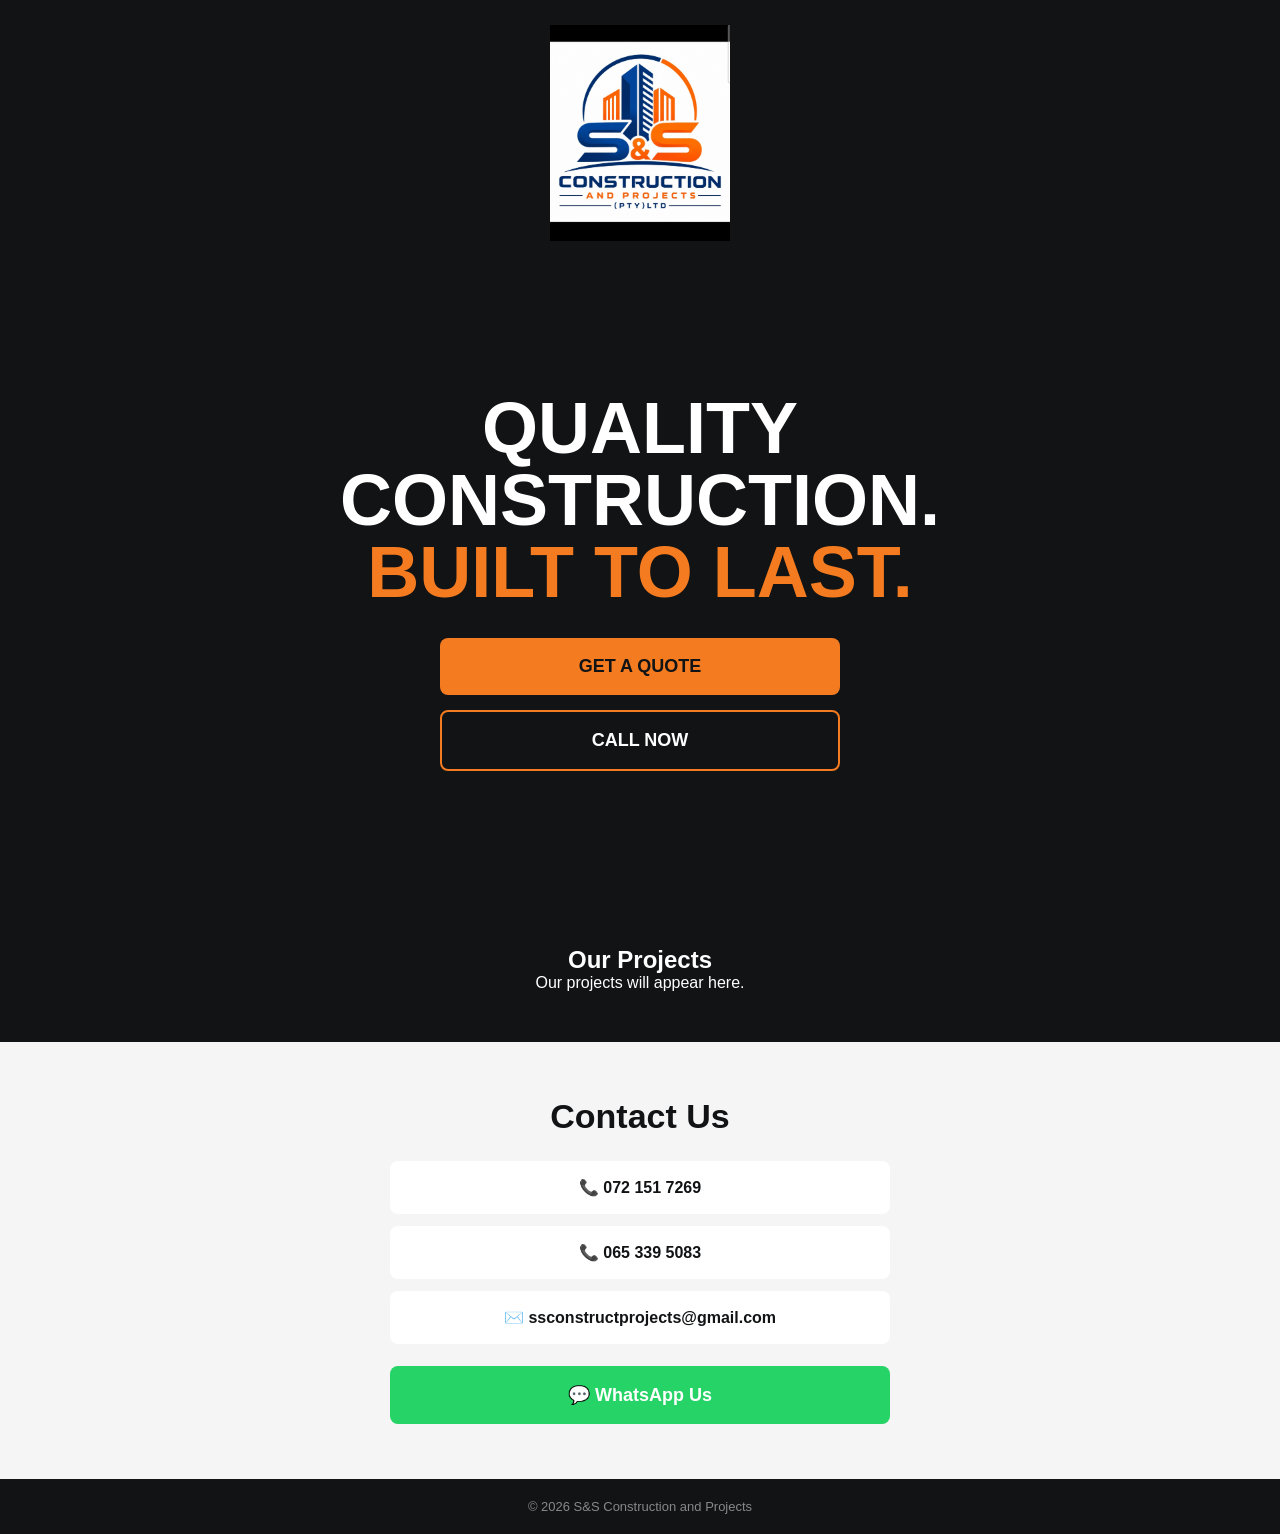
<file: index.html>
<!DOCTYPE html>
<html lang="en">
<head>
<meta charset="UTF-8">
<meta name="viewport" content="width=device-width, initial-scale=1.0">

<title>S&S Construction and Projects</title>

<style>
* {
    box-sizing: border-box;
    margin: 0;
    padding: 0;
}

body {
    font-family: Arial, Helvetica, sans-serif;
    background: #111315;
    color: white;
}

header {
    text-align: center;
    padding: 25px 20px;
}

.logo {
    display: inline-flex;
    align-items: center;
    justify-content: center;
    width: 90px;
    height: 90px;
    border: 4px solid #f47b20;
    border-radius: 50%;
    font-size: 25px;
    font-weight: 900;
}

.logo span {
    color: #f47b20;
}

.hero {
    min-height: 70vh;
    display: flex;
    align-items: center;
    justify-content: center;
    text-align: center;
    padding: 30px 20px;
}

.hero-content {
    width: 100%;
    max-width: 650px;
}

h1 {
    font-size: clamp(42px, 10vw, 72px);
    line-height: 1;
    font-weight: 900;
    text-transform: uppercase;
    margin-bottom: 30px;
}

h1 span {
    color: #f47b20;
}

.buttons {
    display: flex;
    flex-direction: column;
    gap: 15px;
    max-width: 400px;
    margin: auto;
}

.btn {
    display: block;
    padding: 18px;
    border-radius: 8px;
    font-size: 18px;
    font-weight: 900;
    text-decoration: none;
    text-transform: uppercase;
}

.quote {
    background: #f47b20;
    color: #111315;
}

.call {
    border: 2px solid #f47b20;
    color: white;
}

.contact {
    background: #f5f5f5;
    color: #111315;
    text-align: center;
    padding: 55px 20px;
}

.contact h2 {
    font-size: 34px;
    margin-bottom: 25px;
}

.contact-item {
    max-width: 500px;
    margin: 12px auto;
    padding: 17px;
    background: white;
    border-radius: 8px;
    font-weight: bold;
}

.contact-item a {
    color: #111315;
    text-decoration: none;
}

.whatsapp {
    display: block;
    max-width: 500px;
    margin: 22px auto 0;
    padding: 18px;
    background: #25D366;
    color: white;
    border-radius: 8px;
    font-size: 18px;
    font-weight: 900;
    text-decoration: none;
}

footer {
    text-align: center;
    padding: 20px;
    background: #111315;
    color: #888;
    font-size: 13px;
}

@media (max-width: 500px) {
    .hero {
        min-height: 65vh;
    }

    h1 {
        font-size: 43px;
    }
}
</style>
</head>

<body>

<header>
    <img class="logo" src="logo.jpg" alt="S&S Construction and Projects" style="width:180px;height:auto;border:0;border-radius:0;display:block;margin:0 auto;">
</header>

<section class="hero">
    <div class="hero-content">

        <h1>
            Quality Construction.<br>
            <span>Built To Last.</span>
        </h1>

        <div class="buttons">

            <a class="btn quote"
               href="https://wa.me/27721517269?text=Hello%20S%26S%20Construction%2C%20I%20would%20like%20a%20quote.">
                Get a Quote
            </a>

            <a class="btn call"
               href="tel:+27721517269">
                Call Now
            </a>

        </div>

    </div>
</section>

<section id="projects" style="padding:50px 20px; text-align:center;">
    <h2>Our Projects</h2>
    <div id="project-list">
        <p>Our projects will appear here.</p>
    </div>
</section>
    <section class="contact">

    <h2>Contact Us</h2>

    <div class="contact-item">
        📞 <a href="tel:+27721517269">072 151 7269</a>
    </div>

    <div class="contact-item">
        📞 <a href="tel:+27653395083">065 339 5083</a>
    </div>

    <div class="contact-item">
        ✉️ <a href="mailto:ssconstructprojects@gmail.com">
            ssconstructprojects@gmail.com
        </a>
    </div>

    <a class="whatsapp"
       href="https://wa.me/27721517269"
       target="_blank">
        💬 WhatsApp Us
    </a>

</section>

<footer>
    © 2026 S&S Construction and Projects
</footer>

</body>
</html>
</file>
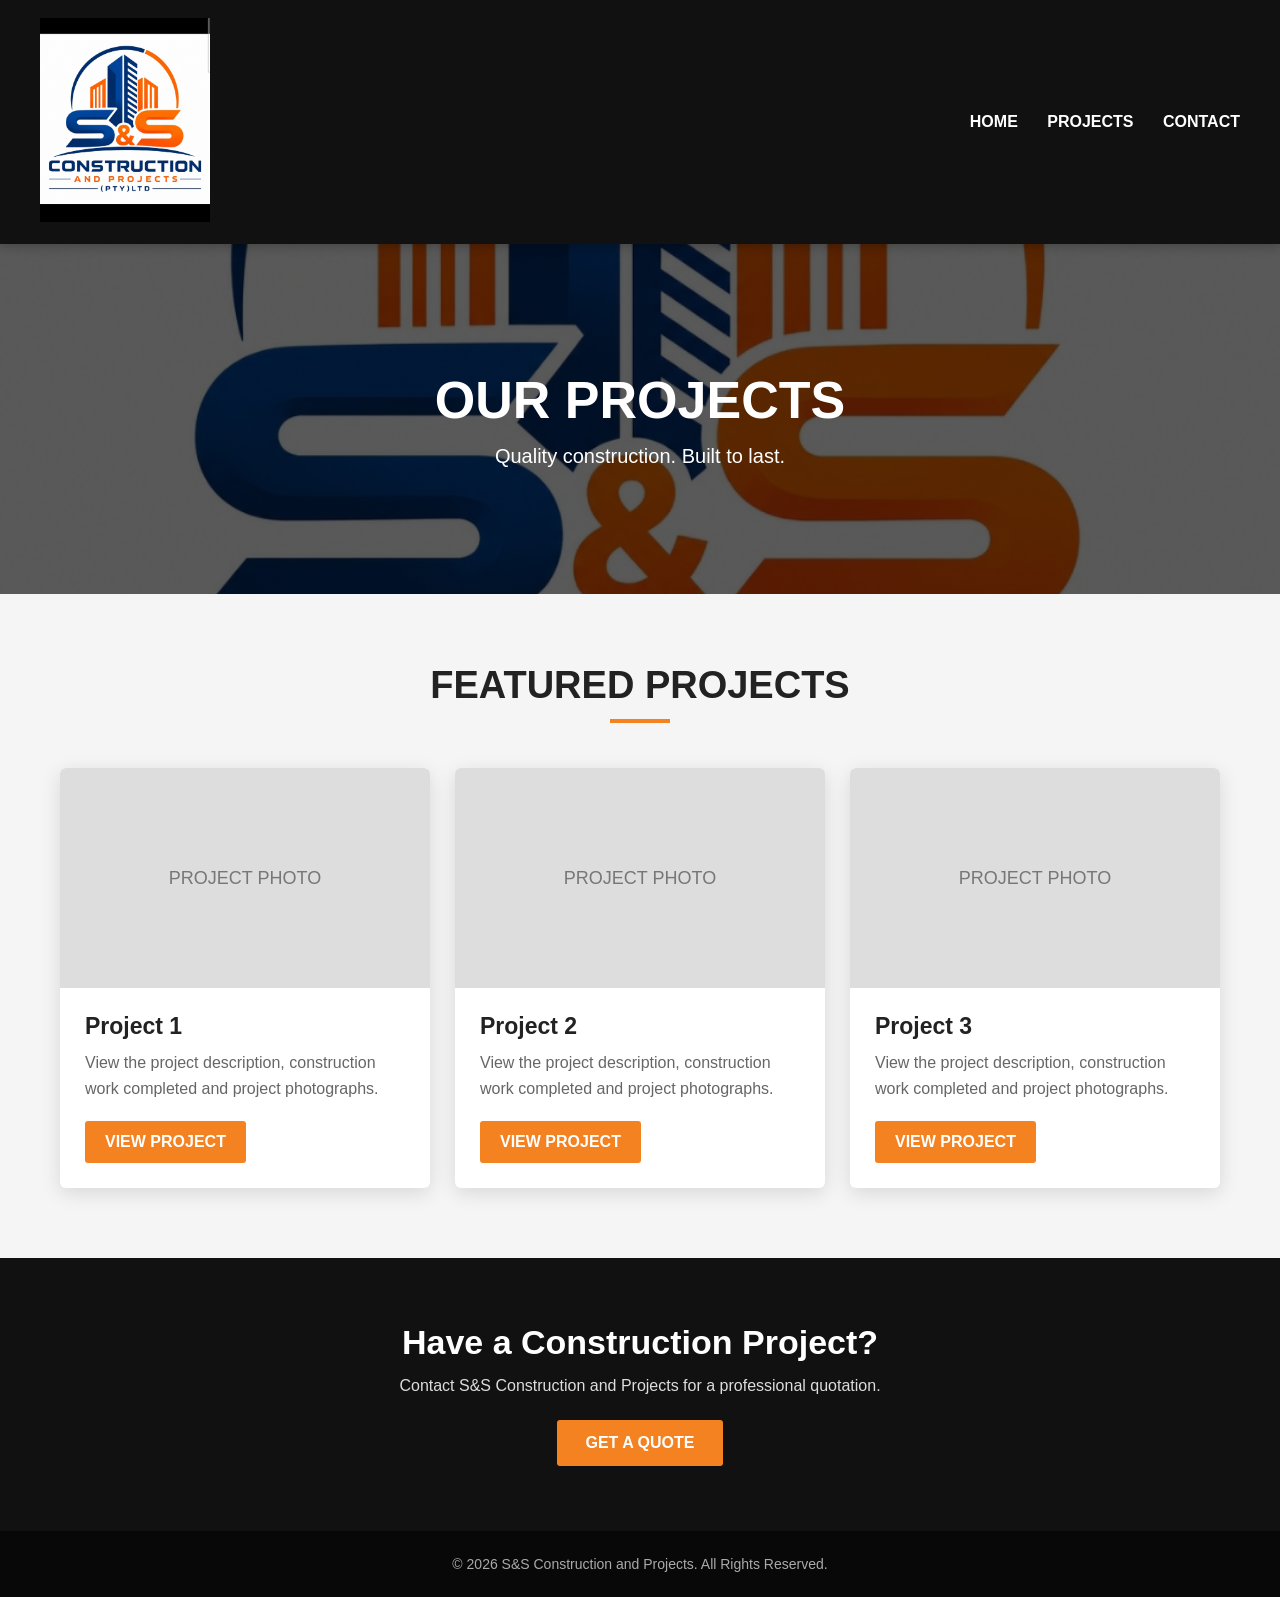
<file: projects.html>
<!DOCTYPE html>
<html lang="en">
<head>
<meta charset="UTF-8">
<meta name="viewport" content="width=device-width, initial-scale=1.0">
<title>Projects | S&S Construction and Projects</title>

<style>
* {
    box-sizing: border-box;
    margin: 0;
    padding: 0;
}

body {
    font-family: Arial, Helvetica, sans-serif;
    background: #f5f5f5;
    color: #222;
}

header {
    background: #111;
    padding: 18px 25px;
    position: sticky;
    top: 0;
    z-index: 100;
    box-shadow: 0 2px 10px rgba(0,0,0,.25);
}

.header-inner {
    max-width: 1200px;
    margin: auto;
    display: flex;
    align-items: center;
    justify-content: space-between;
}

.logo {
    width: 170px;
    height: auto;
}

nav a {
    color: white;
    text-decoration: none;
    margin-left: 25px;
    font-weight: bold;
}

nav a:hover {
    color: #f58220;
}

.hero {
    background: linear-gradient(rgba(0,0,0,.65), rgba(0,0,0,.65)),
                url("logo.jpg") center/cover;
    min-height: 350px;
    display: flex;
    align-items: center;
    justify-content: center;
    text-align: center;
    color: white;
    padding: 40px 20px;
}

.hero h1 {
    font-size: 52px;
    margin-bottom: 15px;
    text-transform: uppercase;
}

.hero p {
    font-size: 20px;
}

.projects-section {
    max-width: 1200px;
    margin: auto;
    padding: 70px 20px;
}

.section-title {
    text-align: center;
    margin-bottom: 45px;
}

.section-title h2 {
    font-size: 38px;
    text-transform: uppercase;
    margin-bottom: 12px;
}

.section-title span {
    display: block;
    width: 60px;
    height: 4px;
    background: #f58220;
    margin: auto;
}

.projects-grid {
    display: grid;
    grid-template-columns: repeat(3, 1fr);
    gap: 25px;
}

.project-card {
    background: white;
    border-radius: 6px;
    overflow: hidden;
    box-shadow: 0 5px 20px rgba(0,0,0,.12);
    transition: .3s;
}

.project-card:hover {
    transform: translateY(-5px);
}

.project-image {
    height: 220px;
    background: #ddd;
    display: flex;
    align-items: center;
    justify-content: center;
    color: #777;
    font-size: 18px;
}

.project-info {
    padding: 25px;
}

.project-info h3 {
    font-size: 23px;
    margin-bottom: 10px;
}

.project-info p {
    color: #666;
    line-height: 1.6;
    margin-bottom: 20px;
}

.project-btn {
    display: inline-block;
    background: #f58220;
    color: white;
    padding: 12px 20px;
    text-decoration: none;
    font-weight: bold;
    border-radius: 3px;
}

.project-btn:hover {
    background: #d96d10;
}

.cta {
    background: #111;
    color: white;
    text-align: center;
    padding: 65px 20px;
}

.cta h2 {
    font-size: 34px;
    margin-bottom: 15px;
}

.cta p {
    margin-bottom: 25px;
    color: #ddd;
}

.cta a {
    display: inline-block;
    background: #f58220;
    color: white;
    padding: 14px 28px;
    text-decoration: none;
    font-weight: bold;
    border-radius: 3px;
}

footer {
    background: #080808;
    color: #aaa;
    text-align: center;
    padding: 25px;
    font-size: 14px;
}

@media (max-width: 800px) {
    .header-inner {
        flex-direction: column;
        gap: 15px;
    }

    nav a {
        margin: 0 8px;
        font-size: 14px;
    }

    .hero h1 {
        font-size: 38px;
    }

    .projects-grid {
        grid-template-columns: 1fr;
    }
}
</style>
</head>

<body>

<header>
    <div class="header-inner">
        <a href="index.html">
            <img src="logo.jpg" class="logo" alt="S&S Construction and Projects">
        </a>

        <nav>
            <a href="index.html">HOME</a>
            <a href="projects.html">PROJECTS</a>
            <a href="index.html#contact">CONTACT</a>
        </nav>
    </div>
</header>

<section class="hero">
    <div>
        <h1>Our Projects</h1>
        <p>Quality construction. Built to last.</p>
    </div>
</section>

<section class="projects-section">

    <div class="section-title">
        <h2>Featured Projects</h2>
        <span></span>
    </div>

    <div class="projects-grid">

        <div class="project-card">
            <div class="project-image">
                PROJECT PHOTO
            </div>

            <div class="project-info">
                <h3>Project 1</h3>
                <p>
                    View the project description, construction work
                    completed and project photographs.
                </p>

                <a href="projects/project1.html" class="project-btn">
                    VIEW PROJECT
                </a>
            </div>
        </div>

        <div class="project-card">
            <div class="project-image">
                PROJECT PHOTO
            </div>

            <div class="project-info">
                <h3>Project 2</h3>
                <p>
                    View the project description, construction work
                    completed and project photographs.
                </p>

                <a href="projects/project2.html" class="project-btn">
                    VIEW PROJECT
                </a>
            </div>
        </div>

        <div class="project-card">
            <div class="project-image">
                PROJECT PHOTO
            </div>

            <div class="project-info">
                <h3>Project 3</h3>
                <p>
                    View the project description, construction work
                    completed and project photographs.
                </p>

                <a href="projects/project3.html" class="project-btn">
                    VIEW PROJECT
                </a>
            </div>
        </div>

    </div>

</section>

<section class="cta">
    <h2>Have a Construction Project?</h2>
    <p>Contact S&S Construction and Projects for a professional quotation.</p>
    <a href="index.html#contact">GET A QUOTE</a>
</section>

<footer>
    © 2026 S&S Construction and Projects. All Rights Reserved.
</footer>

</body>
</html>
</file>
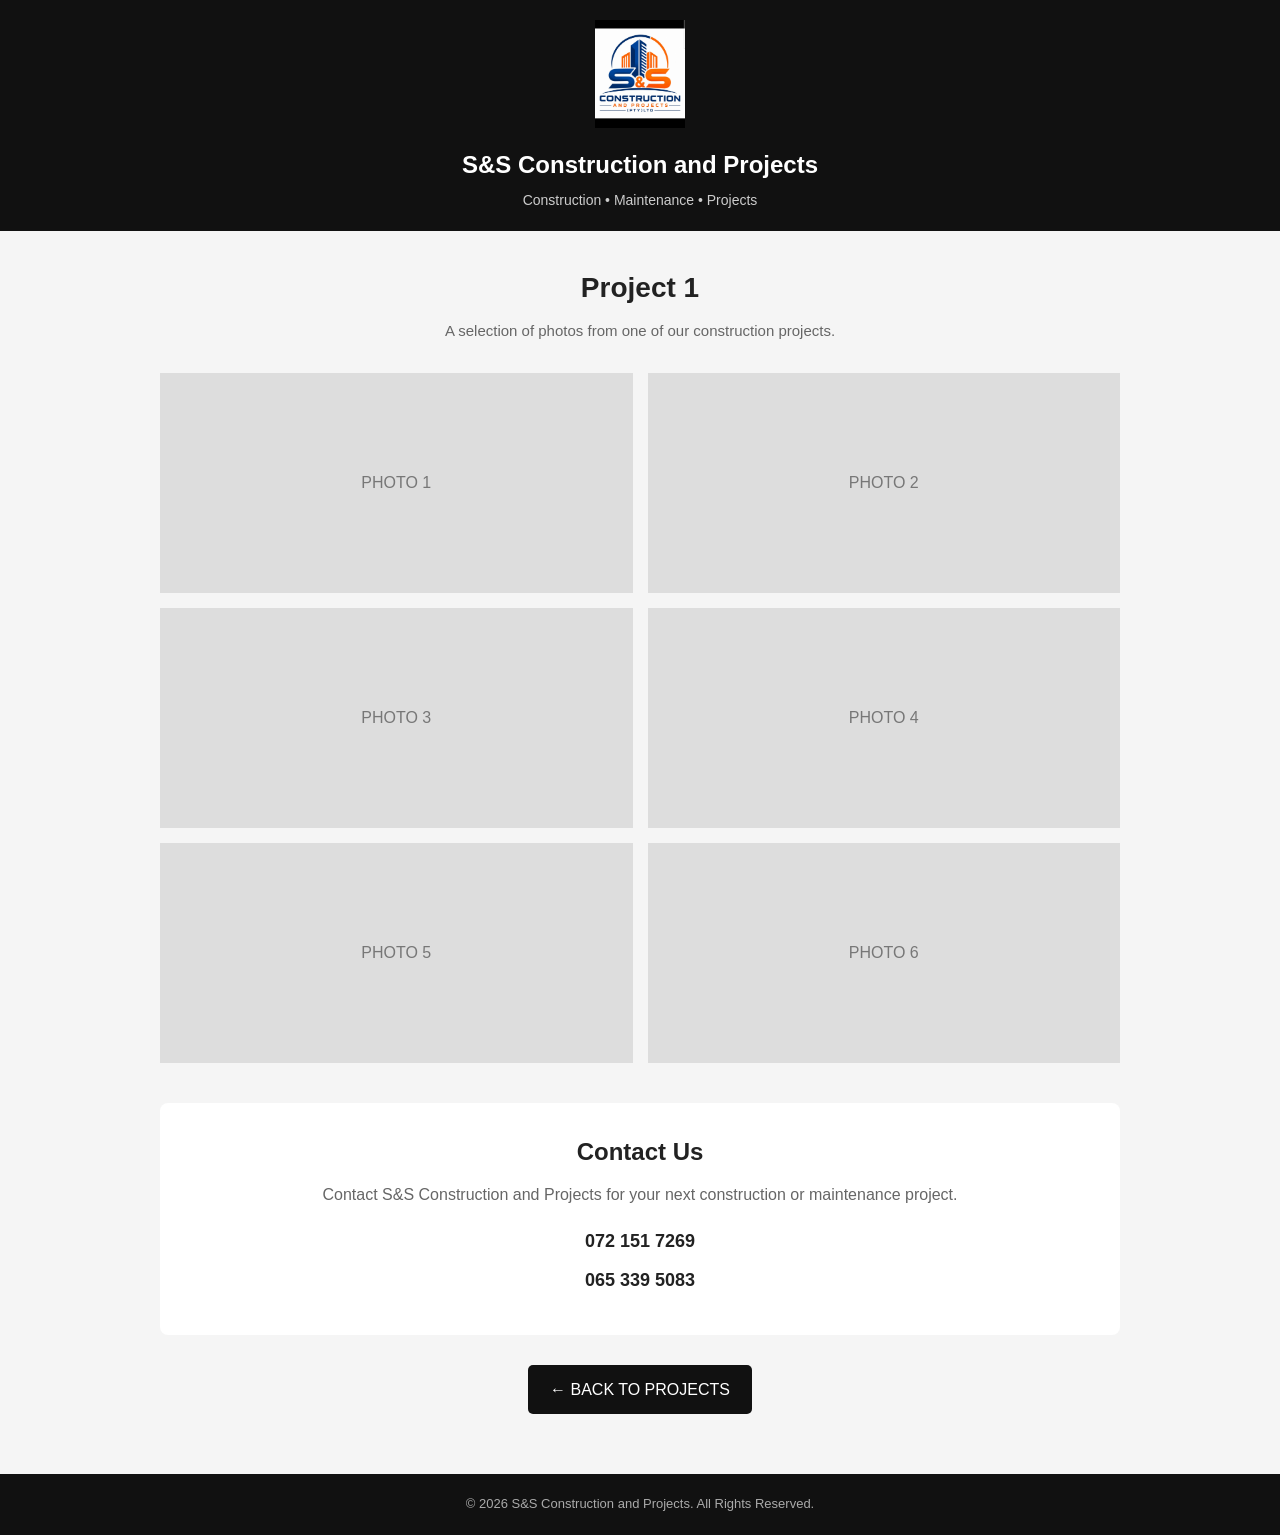
<file: projects/project1.html>
<!DOCTYPE html>
<html lang="en">
<head>
<meta charset="UTF-8">
<meta name="viewport" content="width=device-width, initial-scale=1.0">

<title>Project 1 | S&S Construction and Projects</title>

<style>
* {
    box-sizing: border-box;
    margin: 0;
    padding: 0;
}

body {
    font-family: Arial, Helvetica, sans-serif;
    background: #f5f5f5;
    color: #222;
    line-height: 1.6;
}

header {
    background: #111;
    color: white;
    padding: 20px;
    text-align: center;
}

.logo {
    max-width: 90px;
    height: auto;
    margin-bottom: 10px;
}

header h1 {
    font-size: 24px;
    margin-bottom: 5px;
}

header p {
    color: #ccc;
    font-size: 14px;
}

main {
    max-width: 1000px;
    margin: auto;
    padding: 35px 20px;
}

.project-title {
    text-align: center;
    margin-bottom: 30px;
}

.project-title h2 {
    font-size: 28px;
    margin-bottom: 8px;
}

.project-title p {
    color: #666;
    font-size: 15px;
}

.photos {
    display: grid;
    grid-template-columns: repeat(2, 1fr);
    gap: 15px;
    margin-bottom: 40px;
}

.photo {
    background: #ddd;
    min-height: 220px;
    display: flex;
    align-items: center;
    justify-content: center;
    color: #777;
    font-size: 16px;
    overflow: hidden;
}

.photo img {
    width: 100%;
    height: 100%;
    object-fit: cover;
}

.contact {
    background: white;
    padding: 30px 20px;
    text-align: center;
    border-radius: 8px;
    margin-bottom: 30px;
}

.contact h2 {
    font-size: 24px;
    margin-bottom: 10px;
}

.contact p {
    color: #666;
    margin-bottom: 20px;
}

.phone {
    display: block;
    margin: 10px auto;
    font-size: 18px;
    font-weight: bold;
}

.back {
    text-align: center;
    margin: 25px 0;
}

.back a {
    display: inline-block;
    background: #111;
    color: white;
    text-decoration: none;
    padding: 12px 22px;
    border-radius: 5px;
}

footer {
    background: #111;
    color: #aaa;
    text-align: center;
    padding: 20px;
    font-size: 13px;
}

@media (max-width: 600px) {
    main {
        padding: 25px 15px;
    }

    header h1 {
        font-size: 21px;
    }

    .project-title h2 {
        font-size: 24px;
    }

    .photos {
        grid-template-columns: 1fr;
        gap: 12px;
    }

    .photo {
        min-height: 200px;
    }
}
</style>
</head>

<body>

<header>

<img src="../logo.jpg" alt="S&S Construction and Projects" class="logo">

<h1>S&S Construction and Projects</h1>

<p>Construction • Maintenance • Projects</p>

</header>

<main>

<section class="project-title">

<h2>Project 1</h2>

<p>
A selection of photos from one of our construction projects.
</p>

</section>

<section class="photos">

<div class="photo">
PHOTO 1
</div>

<div class="photo">
PHOTO 2
</div>

<div class="photo">
PHOTO 3
</div>

<div class="photo">
PHOTO 4
</div>

<div class="photo">
PHOTO 5
</div>

<div class="photo">
PHOTO 6
</div>

</section>

<section class="contact">

<h2>Contact Us</h2>

<p>
Contact S&S Construction and Projects for your next
construction or maintenance project.
</p>

<div class="phone">
072 151 7269
</div>

<div class="phone">
065 339 5083
</div>

</section>

<div class="back">

<a href="../projects.html">
← BACK TO PROJECTS
</a>

</div>

</main>

<footer>

© 2026 S&S Construction and Projects.
All Rights Reserved.

</footer>

</body>
</html>
</file>
